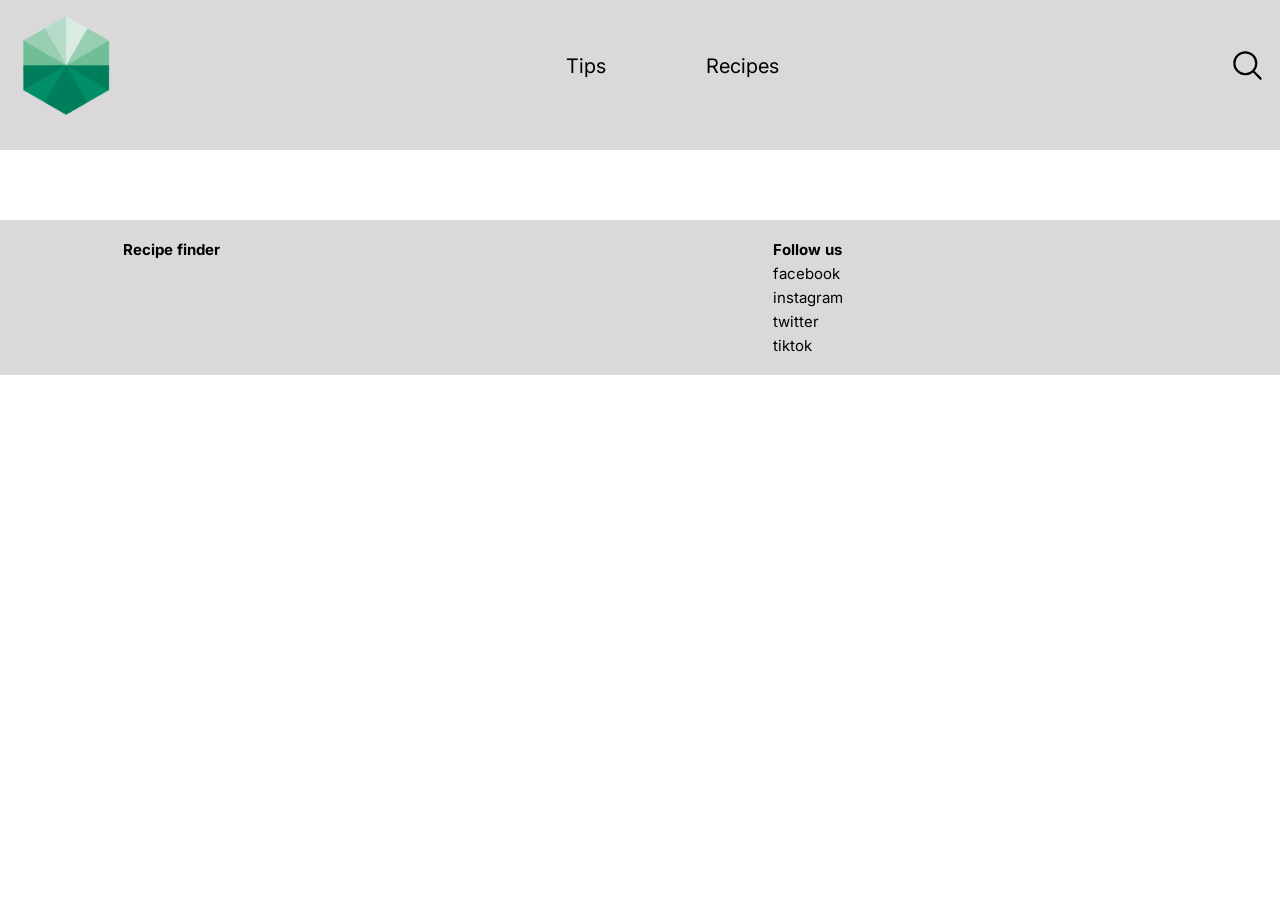
<file: index.html>
<!DOCTYPE html>
<html lang="en">
	<head>
		<meta charset="UTF-8">
		<meta name="viewport" content="width=device-width, initial-scale=1.0">
		<title>Recipe finder</title>
		
		<link rel="stylesheet" href="./_app/css/main.css">
		<script type="module" src="./_app/js/main.js"></script>
	</head>
	
	<body>
		 <header class="header">
			<nav class="header__navigation">
				<a class="navigation__logo" href="/"><img src="./_app/assets/0A91EF35-F180-4318-821E-9DBBABCF9F1D.png" alt="logo"></a>
 				<ul class="navigation__list">
					<li><a href="#">Tips</a></li>
					<li><a href="#">Recipes</a></li>
				</ul>
				<button class="header__search-button">
					<img class="header__search-button-image" src="./_app/assets/svg/search.svg" alt="logo">
				</button>
			</nav>
		 </header>

		 <div class="header__search">
		 <input class="header__search-field" type="search" placeholder="Search">
		</div>

		<main class="card">
		</main>

		<footer class="footer">
			<div class="footer__item-header"> 
				<h4 class="footer__item-topic">Recipe finder</h4>
			</div>
			<div class="footer__item">
				<ul class="footer__list">
					<h4 class="footer__item-topic">Follow us</h4>
					<li class="footer__list-element"><a href="https://www.facebook.com">facebook</a></li>
					<li class="footer__list-element"><a href="https://www.instagram.com">instagram</a></li>
					<li class="footer__list-element"><a href="https://twitter.com">twitter</a></li>
					<li class="footer__list-element"><a href="https://www.tiktok.com/foryou">tiktok</a></li>
				</ul>
			</div>	
				
		</footer>
	</body>
</html>
</file>
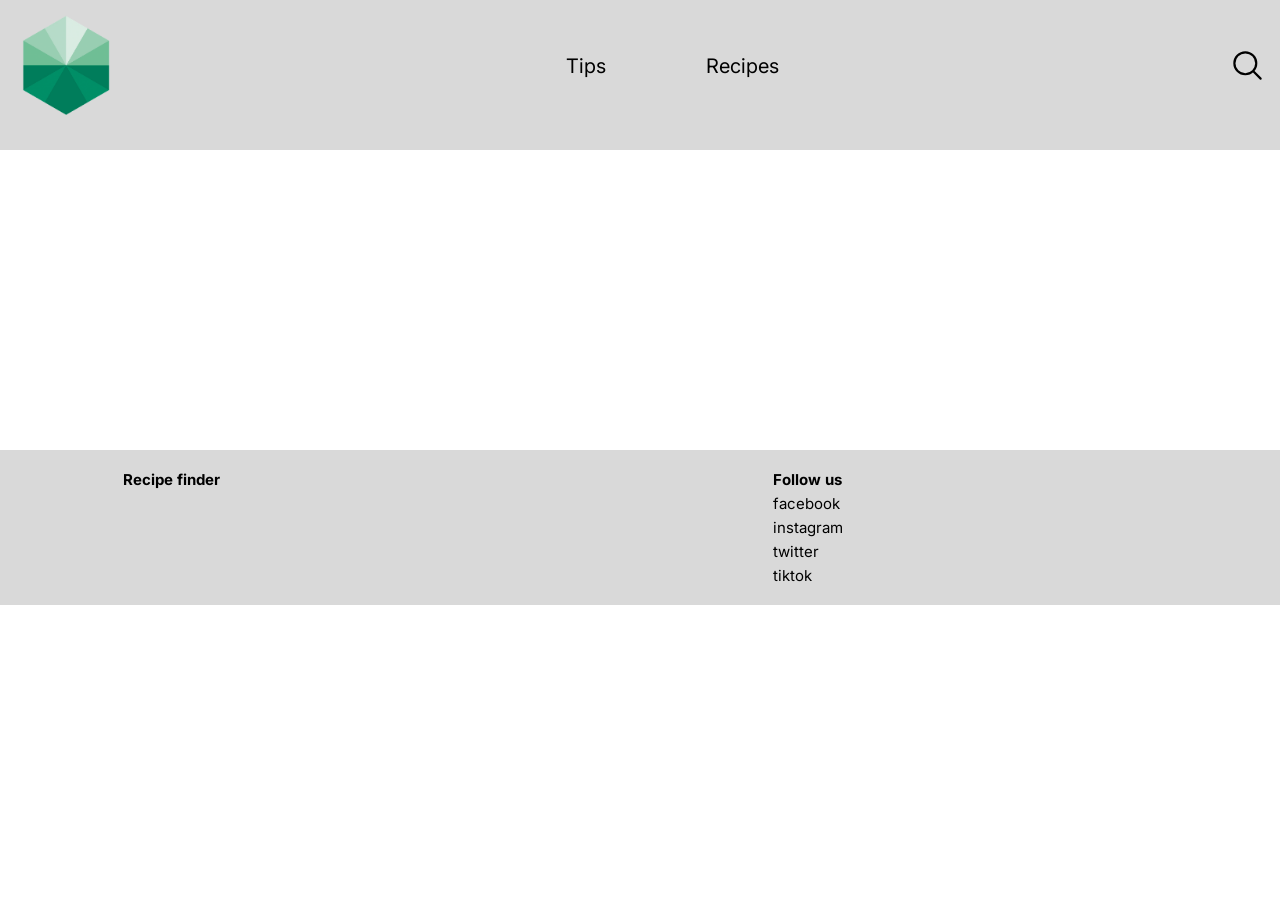
<file: recipe/index.html>
<!DOCTYPE html>
<html lang="en">
	<head>
		<meta charset="UTF-8">
		<meta name="viewport" content="width=device-width, initial-scale=1.0">
		<title>Recipe finder</title>
		
		<link rel="stylesheet" href="../_app/css/main.css">
		<script type="module" src="../_app/js/main.js"></script>
	</head>
	
	<body>
		 <header class="header">
			<nav class="header__navigation">
				<a class="navigation__logo" href="/"><img src="../_app/assets/0A91EF35-F180-4318-821E-9DBBABCF9F1D.png" alt="logo"></a>
 				<ul class="navigation__list">
					<li><a href="#">Tips</a></li>
					<li><a href="#">Recipes</a></li>
				</ul>
				<button class="header__search-button">
					<img class="header__search-button-image" src="../_app/assets/svg/search.svg" alt="logo">
				</button>
			</nav>
		 </header>

		<div class="header__search">
			<input class="header__search-field" type="search" placeholder="Search">
		</div>

		<main class="recipe">

		</main>
 
		<footer class="footer">
			<div class="footer__item-header"> 
				<h4 class="footer__item-topic">Recipe finder</h4>
			</div>
			<div class="footer__item">
				<ul class="footer__list">
					<h4 class="footer__item-topic">Follow us</h4>
					<li class="footer__list-element"><a href="https://www.facebook.com">facebook</a></li>
					<li class="footer__list-element"><a href="https://www.instagram.com">instagram</a></li>
					<li class="footer__list-element"><a href="https://twitter.com">twitter</a></li>
					<li class="footer__list-element"><a href="https://www.tiktok.com/foryou">tiktok</a></li>
				</ul>
			</div>	
		</footer>
	</body>
</html>
</file>
<file: _app/css/main.css>
@import './variables.css';
@import './fonts.css';
@import './base.css';
@import './reset.css';

@import './modules/header.css';
@import './modules/recipe-card.css';
@import './modules/recipe-summary.css';
@import './modules/footer.css'
</file>
